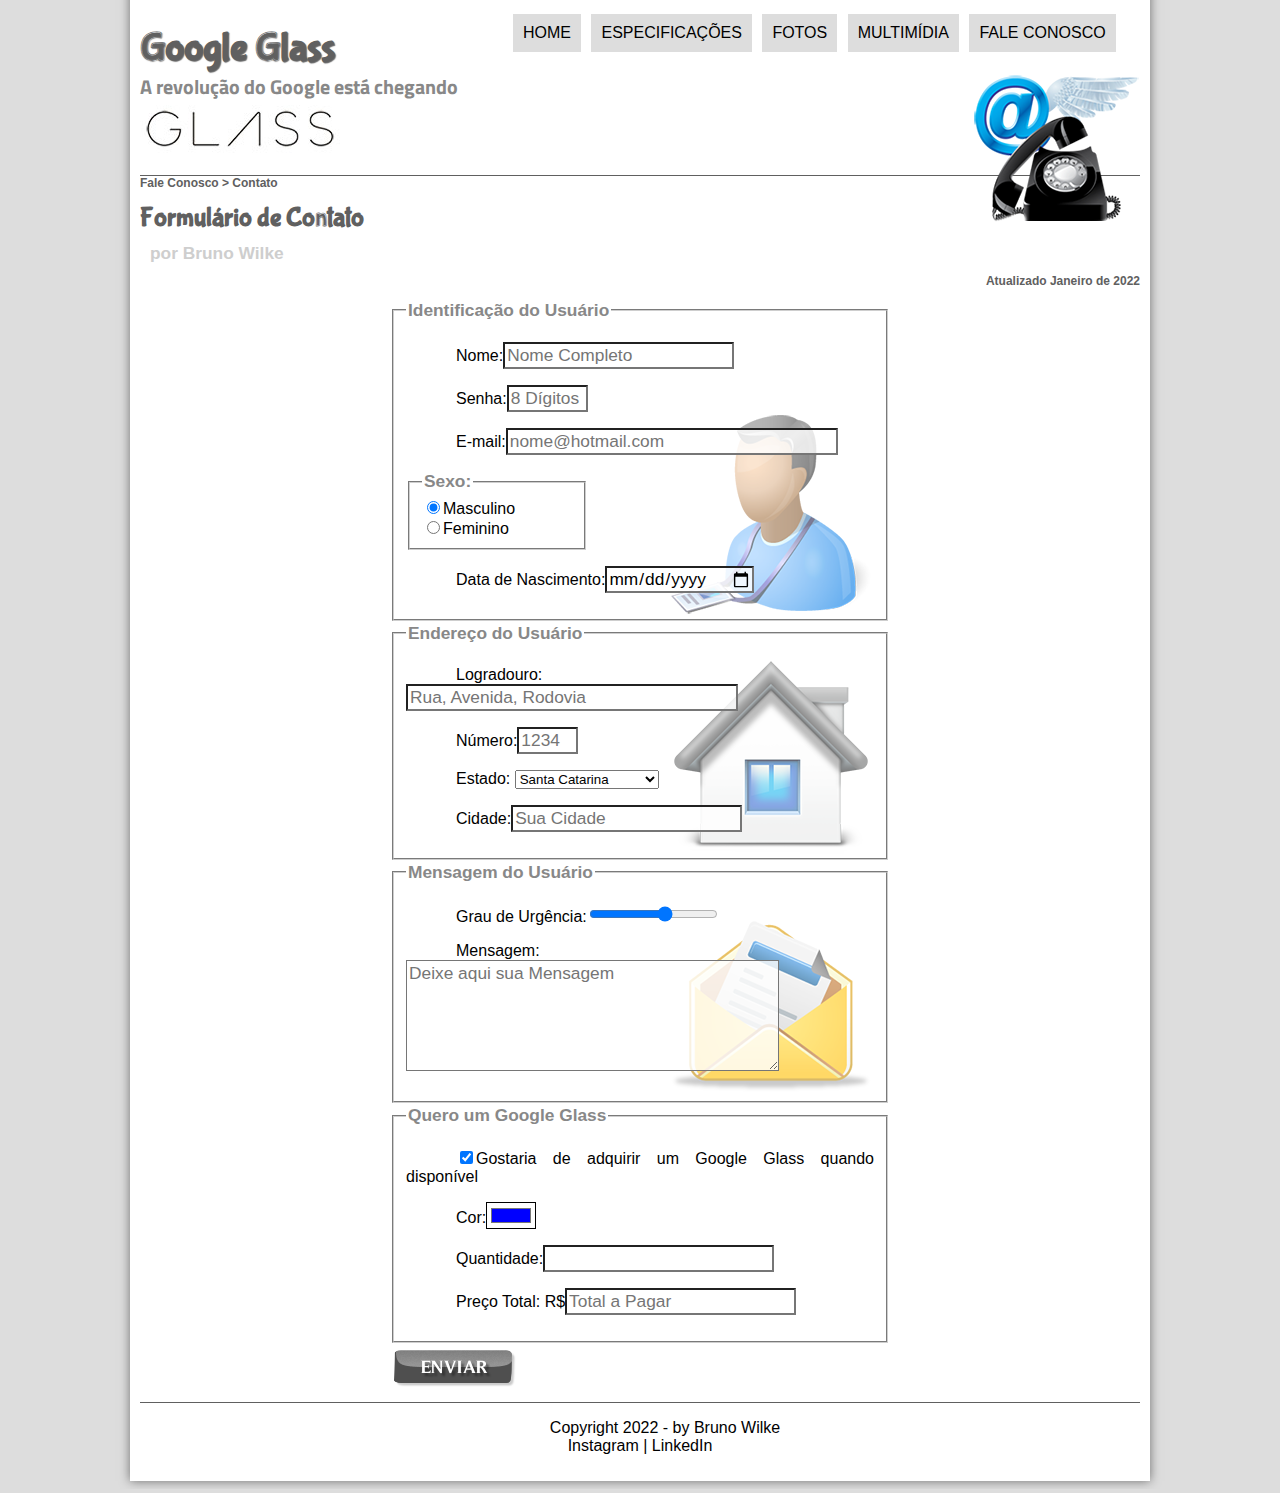
<file: fale-conosco.html>
<!DOCTYPE html>
<html lang="pt-br">
<head>
    <meta charset="UTF-8">
    <title>Tudo Sobre o Google Glass</title>
    <link rel="stylesheet" type="text/css" href="_css/form.css"/>
    <link rel="stylesheet" type="text/css" href="_css/estilo.css"/>
</head>
<script src="_javascript/funcoes.js"></script>
<script>
    function calc_Total(){
        var qtd = parseInt(document.getElementById('cQtd').value);
        tot = qtd * 1500;
        document.getElementById('cTot').value = tot;
    }
</script>
<body>
<div id="interface">
    <header id="cabecalho">
        <hgroup>
            <h1>Google Glass</h1>
            <h2>A revolução do Google está chegando</h2>
        </hgroup>

        <img id="icone" src="_imagens/contato.png"/>
        <nav id="menu">
            <h1>Menu Principal</h1>
            <ul>
                <li onmouseover="mudaFoto('_imagens/home.png')" onmouseout="mudaFoto('_imagens/contato.png')" ><a href="index.html">Home</a></li>
                <li onmouseover="mudaFoto('_imagens/especificacoes.png')" onmouseout="mudaFoto('_imagens/contato.png')"><a href="specs.html">Especificações</a></li>
                <li onmouseover="mudaFoto('_imagens/fotos.png')" onmouseout="mudaFoto('_imagens/contato.png')"><a href="fotos.html">Fotos</a></li>
                <li onmouseover="mudaFoto('_imagens/multimidia.png')" onmouseout="mudaFoto('_imagens/contato.png')"><a href="multimidia.html">Multimídia</a></li>
                <li onmouseover="mudaFoto('_imagens/contato.png')" onmouseout="mudaFoto('_imagens/contato.png')"><a href="fale-conosco.html">Fale conosco</a></li>
            </ul>
        </nav>
    </header>
    <section id="corpo-full">
        <article id="noticia-principal">
            <header id="cabecalho-artigo">
                <hgroup>
                    <h3>Fale Conosco > Contato</h3>
                    <h1>Formulário de Contato</h1>
                    <h2>por Bruno Wilke</h2>
                    <h3 class="right">Atualizado Janeiro de 2022</h3>
                </hgroup>
            </header>


            <form method="post" id="fContato" action="brunowilke153@gmail.com" oninput="calc_Total();">
                <fieldset id="usuario"><legend>Identificação do Usuário</legend>
                    <p><label for="cNome">Nome:</label><input type="text" name="tNome" id="cNome" size="20" maxlength="30" placeholder="Nome Completo"/></p>
                    <p><label for="cSenha">Senha:</label><input type="password" name="tSenha" id="cSenha" size="5" maxlength="8" placeholder="8 Dígitos"/></p>
                    <p><label for="cMail">E-mail:</label><input type="email" name="tMail" id="cMail" size="30" maxlength="30" placeholder="nome@hotmail.com"/></p>
                    <fieldset id="sexo"><legend>Sexo:</legend>
                         <input type="radio" name="tSex" id="cMasc" checked/><label for="cMasc">Masculino</label><br>
                         <input type="radio" name="tSex" id="cFem"/><label for="cFem">Feminino</label>
                    </fieldset>
                    <p><label for="cDate">Data de Nascimento:</label><input type="date" name="tDate" id="cDate"/></p>
                </fieldset>

                <fieldset id="endereco"><legend>Endereço do Usuário</legend>
                    <p><label for="cRua">Logradouro:</label><input type="text" name="tRua" id="cRua" size="30" maxlength="40" placeholder="Rua, Avenida, Rodovia"/></p>
                    <p><label for="cNum">Número:</label><input type="text" name="tNum" id="cNum" size="3" maxlength="5" placeholder="1234"/></p>
                    <p><label for="cEst">Estado:</label>
                        <select name="tEst" id="cEst">
                            <optgroup label="Região Sudeste">
                                <option value="RJ">Rio de Janeiro</option>
                                <option value="SP">São Paulo</option>
                                <option value="MG">Minas Gerais</option>
                            </optgroup>
                            <optgroup label="Região Sul">
                                <option value="PR">Paraná</option>
                                <option selected value="SC">Santa Catarina</option>
                                <option value="RS">Rio grande do Sul</option>
                            </optgroup>
                        </select></p>
                    <p><label for="cCid">Cidade:</label><input type="text" name="tCid" id="cCid" size="20" maxlength="40" placeholder="Sua Cidade" list="cidades"/>
                        <datalist id="cidades">
                            <option value="Rio de Janeiro"></option>
                            <option value="Nova Iguaçu"></option>
                            <option value="Petropolis"></option>
                            <option value="Belford Roxo"></option>
                        </datalist>
                    </p>
                </fieldset>

                <fieldset id="mensagem"><legend>Mensagem do Usuário</legend>
                    <p><label for="cUrg">Grau de Urgência:</label><input type="range" name="tUrg" id="cUrg" min="0" max="10" step="2" /></p>
                    <p><label for="cMsg">Mensagem:</label><br><textarea name="tMsg" id="cMsg" cols="35" rows="5" placeholder="Deixe aqui sua Mensagem"></textarea></p>
                </fieldset>

                <fieldset id="pedido"><legend>Quero um Google Glass</legend>
                    <p><input type="checkbox" name="tPed" id="cPed" checked><label for="cPed">Gostaria de adquirir um Google Glass quando disponível</label></p>
                    <p><label for="cCor">Cor:</label><input type="color" name="tCor" id="cCor" value="#0000FF"></p>
                    <p><label for="cQtd">Quantidade:</label><input type="number" name="tQtd" id="cQtd"></p>
                    <p><label for="cTot">Preço Total: R$</label><input type="text" name="tTot" id="cTot" placeholder="Total a Pagar" readonly/></p>
                </fieldset>

                <img src="_imagens/botao-enviar.png">
            </form>
        </article>
    </section>

    <footer id="rodape">
        <p>Copyright 2022 - by Bruno Wilke<br/>
            <a href="https://www.instagram.com/wilke.bruno/">Instagram</a> | 
            <a href="https://www.linkedin.com/feed/brunowilke">LinkedIn</a></p></p>
    </footer>
</div>
</body>
</html>
</file>
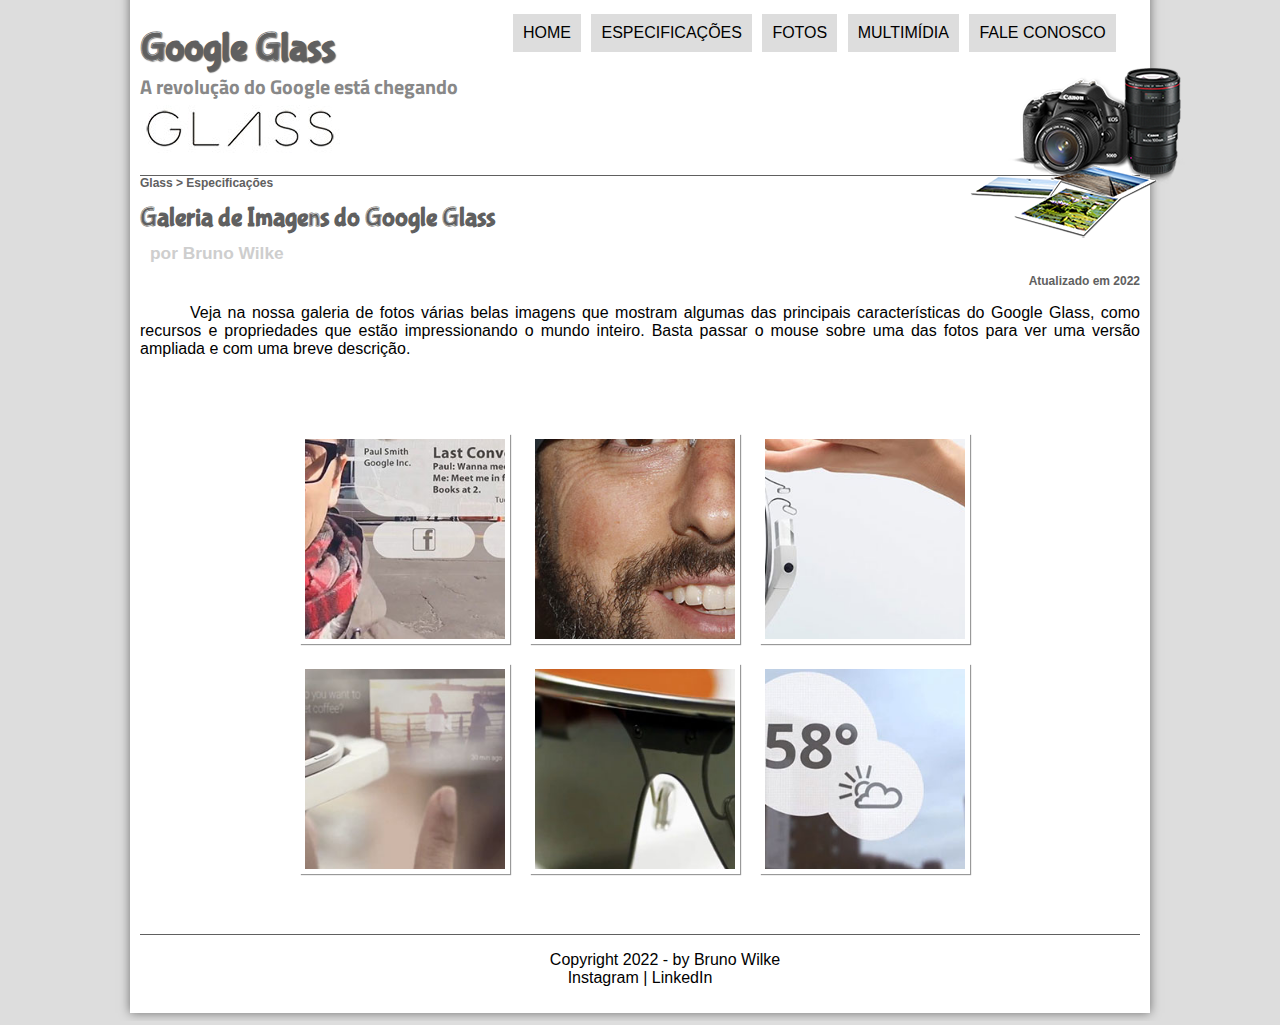
<file: fotos.html>
<!DOCTYPE html>
<html lang="pt-br">
<head>
    <meta charset="UTF-8">
    <title>Tudo Sobre o Google Glass</title>
    <link rel="stylesheet" type="text/css" href="_css/estilo.css"/>
    <link rel="stylesheet" type="text/css" href="_css/fotos.css"/>
</head>
<script src="_javascript/funcoes.js"></script>
<body>
<div id="interface">
    <header id="cabecalho">
        <hgroup>
            <h1>Google Glass</h1>
            <h2>A revolução do Google está chegando</h2>
        </hgroup>

        <img id="icone" src="_imagens/fotos.png"/>
        <nav id="menu">
            <h1>Menu Principal</h1>
            <ul>
                <li onmouseover="mudaFoto('_imagens/home.png')" onmouseout="mudaFoto('_imagens/fotos.png')" ><a href="index.html">Home</a></li>
                <li onmouseover="mudaFoto('_imagens/especificacoes.png')" onmouseout="mudaFoto('_imagens/fotos.png')"><a href="specs.html">Especificações</a></li>
                <li onmouseover="mudaFoto('_imagens/fotos.png')" onmouseout="mudaFoto('_imagens/fotos.png')"><a href="fotos.html">Fotos</a></li>
                <li onmouseover="mudaFoto('_imagens/multimidia.png')" onmouseout="mudaFoto('_imagens/fotos.png')"><a href="multimidia.html">Multimídia</a></li>
                <li onmouseover="mudaFoto('_imagens/contato.png')" onmouseout="mudaFoto('_imagens/fotos.png')"><a href="fale-conosco.html">Fale conosco</a></li>
            </ul>
        </nav>
    </header>
    <section id="corpo-full">
        <article id="noticia-principal">
            <header id="cabecalho-artigo">
                <hgroup>
                    <h3>Glass > Especificações</h3>
                    <h1>Galeria de Imagens do Google Glass</h1>
                    <h2>por Bruno Wilke</h2>
                    <h3 class="right">Atualizado em 2022</h3>
                </hgroup>
            </header>


            <p>Veja na nossa galeria de fotos várias belas imagens que mostram algumas das principais características do Google Glass, como recursos e propriedades que estão impressionando o mundo inteiro. Basta passar o mouse sobre uma das fotos para ver uma versão ampliada e com uma breve descrição.</p>

            <ul id="album-fotos">
                <li id="foto01"><span>Agenda e lembretes</span></li>
                <li id="foto02"><span>Sergey Brin usando o Glass</span></li>
                <li id="foto03"><span>Leve e compacto</span></li>
                <li id="foto04"><span>Sensação de uma tela de 50"</span></li>
                <li id="foto05"><span>Vários tipos de lente</span></li>
                <li id="foto06"><span>Informações importantes</span></li>
            </ul>
        </article>
    </section>
    
    <footer id="rodape">
        <p>Copyright 2022 - by Bruno Wilke<br/>
            <a href="https://www.instagram.com/wilke.bruno/">Instagram</a> | 
            <a href="https://www.linkedin.com/feed/brunowilke">LinkedIn</a></p></p>
    </footer>
</div>
</body>
</html>
</file>
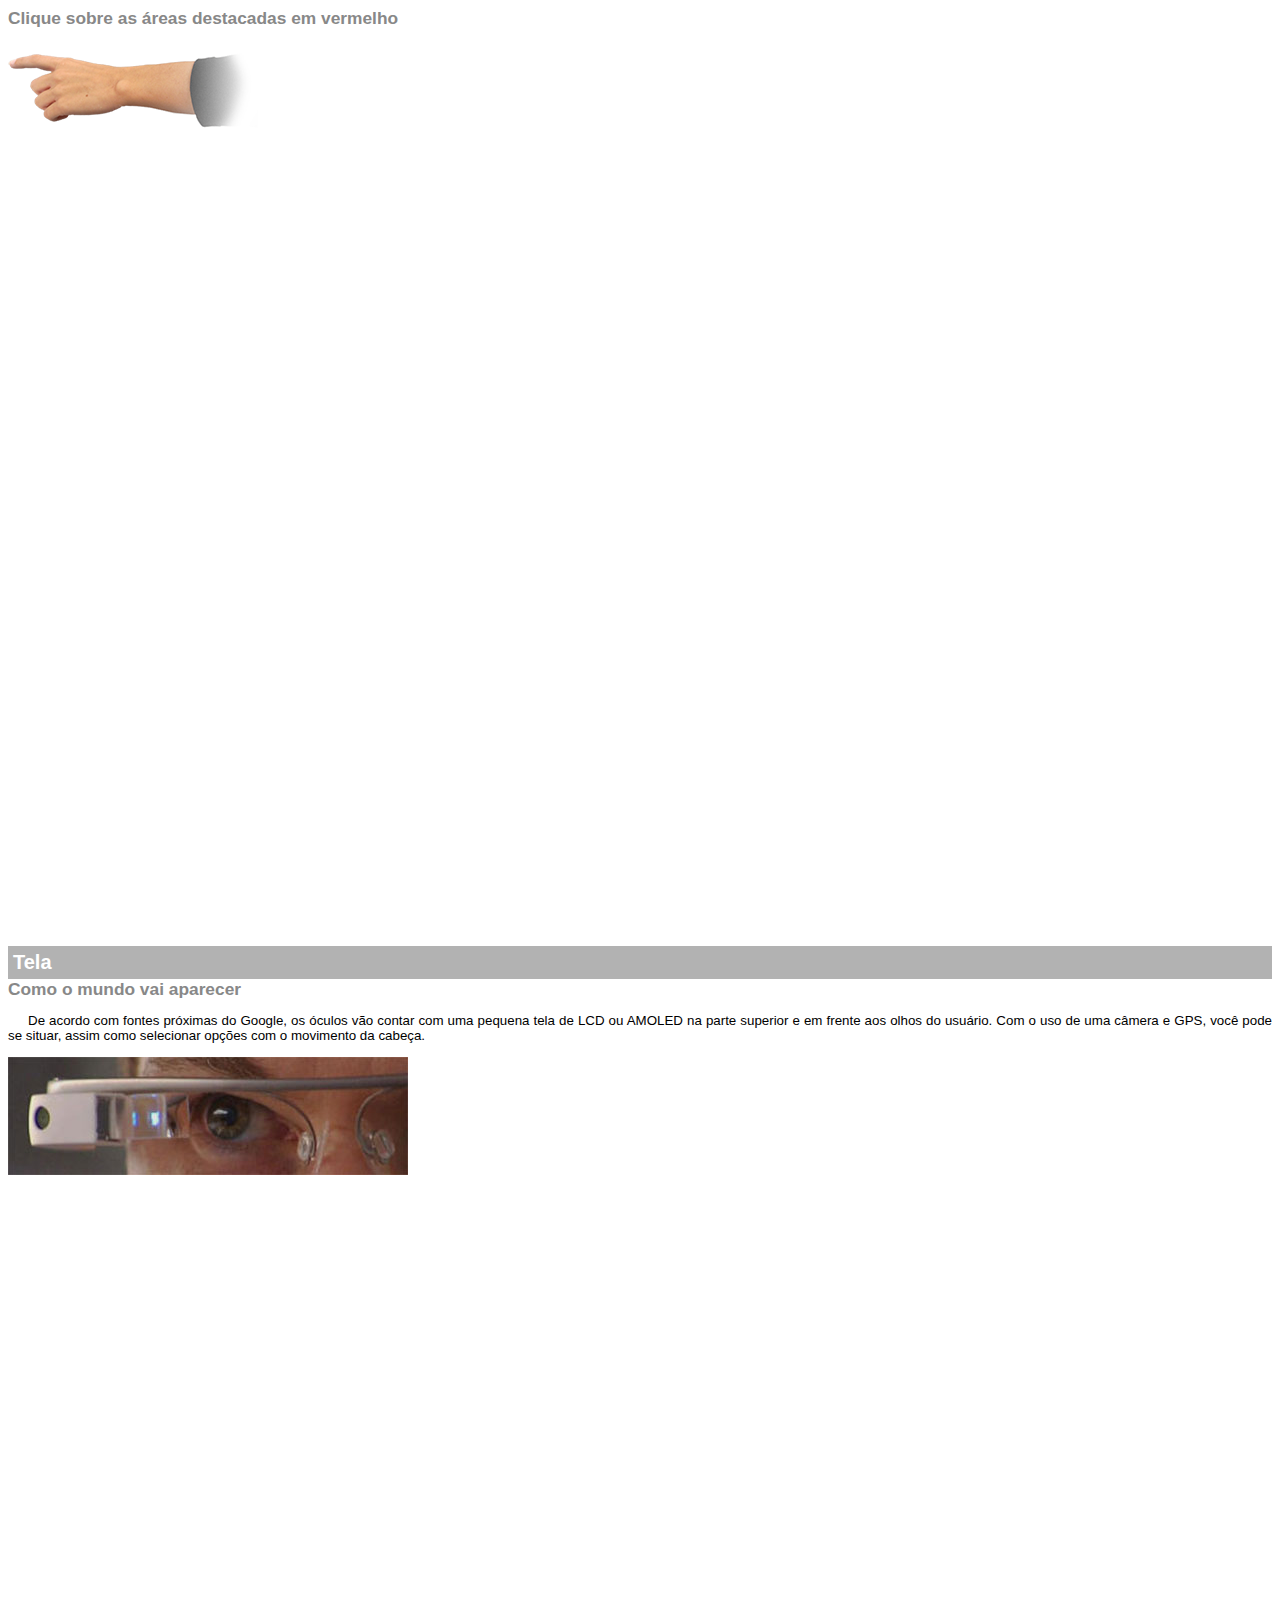
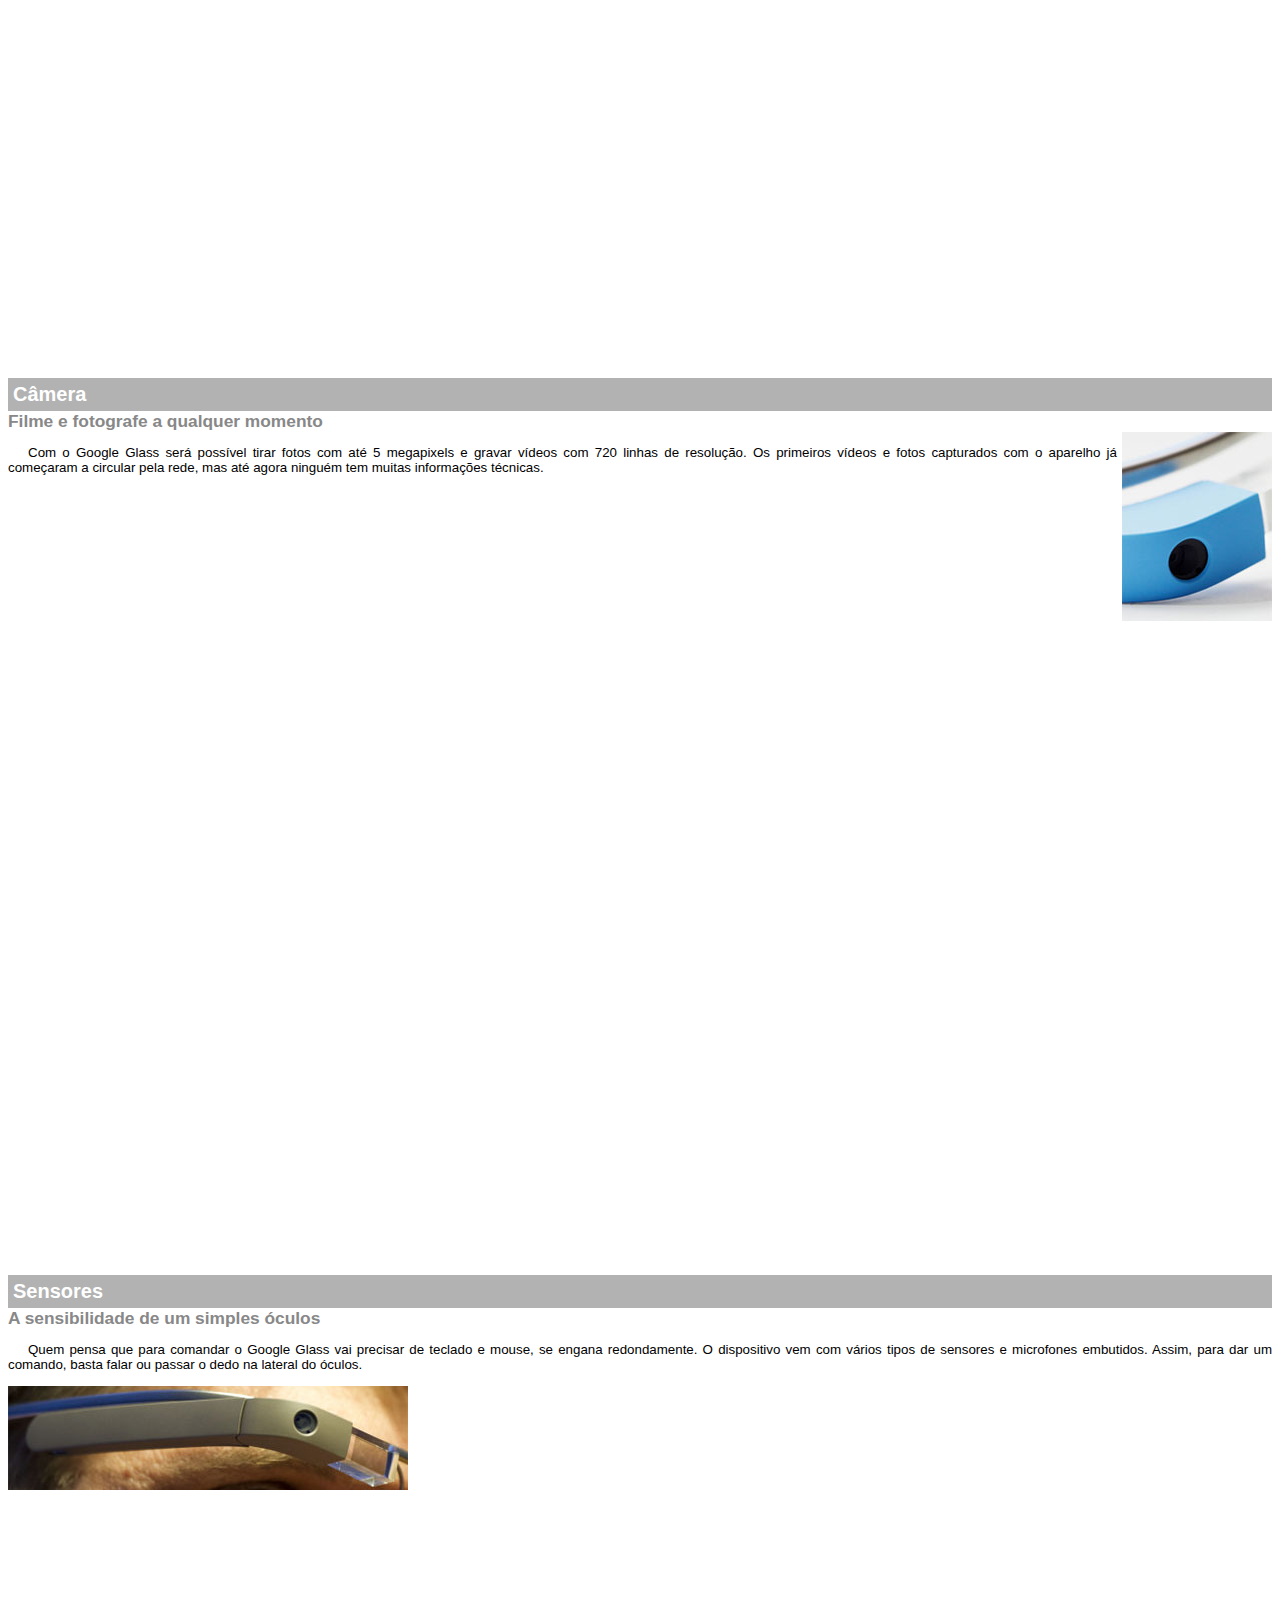
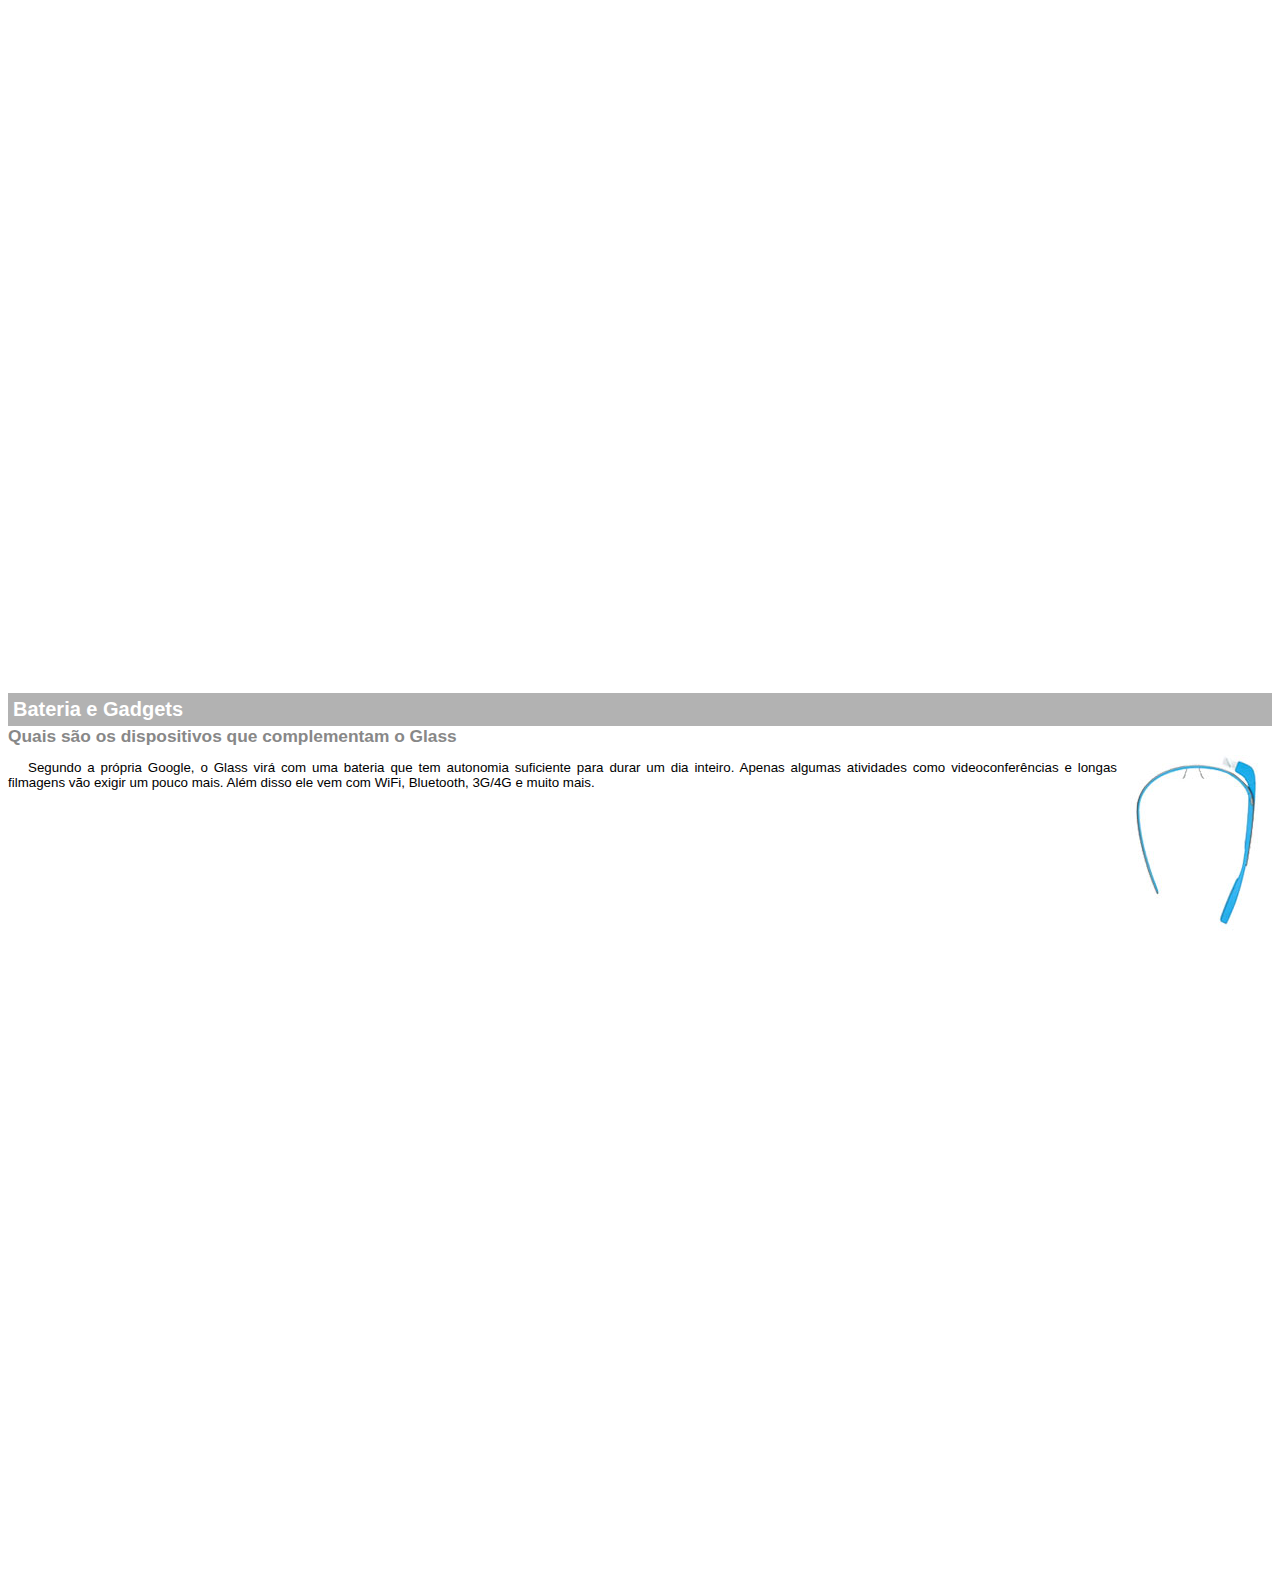
<file: google-glass.html>
<!DOCTYPE html>
<html lang="pt-br">
<head>
    <meta charset="UTF-8">
    <title>Google Glass</title>
    <style>
        body {
            font-family: Arial, sans-serif;
            font-size: 10pt;
        }
        p{
            text-align: justify;
            text-indent: 20px;
        }
        article h1{
            font-size: 15pt;
            color: #ffffff;
            background-color: rgba(0,0,0,0.3);
            margin: 0;
            padding: 5px;
        }
        article h2{
            font-size: 13pt;
            color: #888888;
            margin: 0;
        }
        article{
            margin-bottom: 800px;
        }
        img.img-dir{
            display: block;
            float: right;
            margin-left: 5px;
        }
    </style>
</head>
<body>
    <article id="topo">
        <header>
            <h2>Clique sobre as áreas destacadas em vermelho</h2>
        </header>
        <img src="_imagens/mao.png" alt=",ão apontando para a esquerda">
    </article>

    <article id="tela">
        <header>
            <h1>Tela</h1>
            <h2>Como o mundo vai aparecer</h2>
        </header>
        <p>De acordo com fontes próximas do Google, os óculos vão contar com uma pequena tela de LCD ou AMOLED na parte
            superior e em frente aos olhos do usuário. Com o uso de uma câmera e GPS, você pode se situar, assim como
            selecionar opções com o movimento da cabeça.</p>
        <img src="_imagens/det-tela.jpg" alt="tela do google glass">
    </article>

    <article id="camera">
        <header>
            <h1>Câmera</h1>
            <h2>Filme e fotografe a qualquer momento</h2>
        </header>
        <img src="_imagens/det-camera.jpg" class="img-dir" alt="camera do Google glass">
        <p>Com o Google Glass será possível tirar fotos com até 5 megapixels e gravar vídeos com 720 linhas de
            resolução.
            Os primeiros vídeos e fotos capturados com o aparelho já começaram a circular pela rede, mas até agora
            ninguém
            tem muitas informações técnicas.</p>
    </article>

    <article id="sensores">
        <header>
            <h1>Sensores</h1>
            <h2>A sensibilidade de um simples óculos</h2>
        </header>
        <p>Quem pensa que para comandar o Google Glass vai precisar de teclado e mouse, se engana redondamente. O
            dispositivo vem com vários tipos de sensores e microfones embutidos. Assim, para dar um comando, basta falar
            ou
            passar o dedo na lateral do óculos.</p>
        <img src="_imagens/det-touch.jpg" alt="Sensores do Google Glass">
    </article>

    <article id="gadgets"
        ><header>
            <h1>Bateria e Gadgets</h1>
            <h2>Quais são os dispositivos que complementam o Glass</h2>
        </header>
            <img src="_imagens/det-bateria.jpg" class="img-dir" alt="baterias e gadgets do Google Glass">
            <p>Segundo a própria Google, o Glass virá com uma bateria que tem autonomia suficiente para durar um dia
                inteiro.
                Apenas algumas atividades como videoconferências e longas filmagens vão exigir um pouco mais. Além disso ele
                vem
                com WiFi, Bluetooth, 3G/4G e muito mais.</p>
    </article>
</body>
</html>
</file>
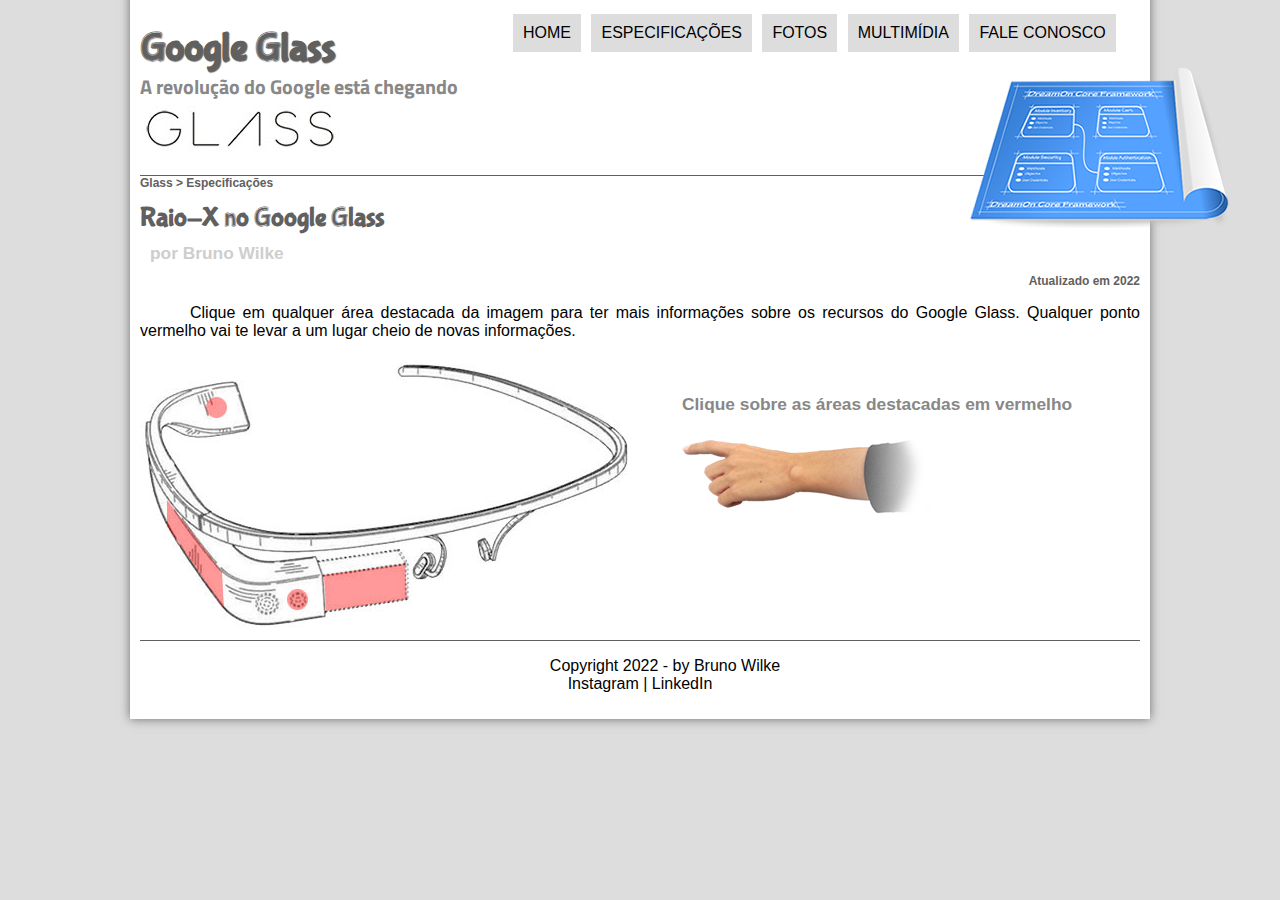
<file: specs.html>
<!DOCTYPE html>
<html lang="pt-br">
<head>
    <meta charset="UTF-8">
    <title>Tudo Sobre o Google Glass</title>
    <link rel="stylesheet" type="text/css" href="_css/estilo.css"/>
    <link rel="stylesheet" type="text/css" href="_css/specs.css">
</head>
<script src="_javascript/funcoes.js"></script>
<body>
<div id="interface">
    <header id="cabecalho">
        <hgroup>
            <h1>Google Glass</h1>
            <h2>A revolução do Google está chegando</h2>
        </hgroup>

        <img id="icone" src="_imagens/especificacoes.png"/>
        <nav id="menu">
            <h1>Menu Principal</h1>
            <ul>
                <li onmouseover="mudaFoto('_imagens/home.png')" onmouseout="mudaFoto('_imagens/especificacoes.png')" ><a href="index.html">Home</a></li>
                <li onmouseover="mudaFoto('_imagens/especificacoes.png')" onmouseout="mudaFoto('_imagens/especificacoes.png')"><a href="specs.html">Especificações</a></li>
                <li onmouseover="mudaFoto('_imagens/fotos.png')" onmouseout="mudaFoto('_imagens/especificacoes.png')"><a href="fotos.html">Fotos</a></li>
                <li onmouseover="mudaFoto('_imagens/multimidia.png')" onmouseout="mudaFoto('_imagens/especificacoes.png')"><a href="multimidia.html">Multimídia</a></li>
                <li onmouseover="mudaFoto('_imagens/contato.png')" onmouseout="mudaFoto('_imagens/especificacoes.png')"><a href="fale-conosco.html">Fale conosco</a></li>
            </ul>
        </nav>
    </header>

    <section id="corpo-full">
        <article id="noticia-principal">
            <header id="cabecalho-artigo">
                <hgroup>
                    <h3>Glass > Especificações</h3>
                    <h1>Raio-X no Google Glass</h1>
                    <h2>por Bruno Wilke</h2>
                    <h3 class="right">Atualizado em 2022</h3>
                </hgroup>
            </header>

            <p>Clique em qualquer área destacada da imagem para ter mais informações sobre os recursos do Google Glass.
                Qualquer
                ponto vermelho vai te levar a um lugar cheio de novas informações.</p>

            <section id="conteudo">
                <img src="_imagens/glass-esquema-marcado.jpg" usemap="#meumapa">
                <map name="meumapa">
                    <area shape="rect" coords="182,213,269,256" href="google-glass.html#tela" target="janela"/>
                    <area shape="circle" coords="158,243,13" href="google-glass.html#camera" target="janela"/>
                    <area shape="circle" coords="76,51,13" href="google-glass.html#gadgets" target="janela"/>
                    <area shape="poly" coords="28,144,83,215,84,251,26,168" href="google-glass.html#sensores" target="janela"/>
                </map>
                <iframe scrolling="no" src="google-glass.html" name="janela" id="frame-spec"></iframe>
            </section>
        </article>
    </section>

    <footer id="rodape">
        <p>Copyright 2022 - by Bruno Wilke<br/>
            <a href="https://www.instagram.com/wilke.bruno/">Instagram</a> | 
            <a href="https://www.linkedin.com/feed/brunowilke">LinkedIn</a></p>
    </footer>
</div>
</body>
</html>
</file>
<file: _css/form.css>
@charset "UTF-8";

form{
    width: 500px;
    margin: auto;
}
input, textarea{
    font-family: sans-serif;
    font-weight: normal;
    font-size: 13pt;
    background-color: rgba(255,255,255,.8);
}
input:hover, textarea:hover{
    background-color: #dddddd;
}
legend{
    color: #888888;
    font-weight: bold;
    font-size: 13pt;
    font-family: sans-serif;
}
fieldset{
    border-color: #cecece;
    margin: 2px;
}
fieldset#sexo{
    width: 150px;
}
fieldset#usuario{
    background: url("../_imagens/icone-contato.png") no-repeat 95% 95%;
}
fieldset#endereco{
    background: url("../_imagens/icone-endereco.png") no-repeat 95% 95%;
}
fieldset#mensagem{
    background: url("../_imagens/icone-mensagem.png") no-repeat 95% 95%;
}
fieldset#pedido{
    background: url("../_imagens/icone-pagamento.png") no-repeat 95% 95%
    color: #009A00
}
</file>
<file: _css/estilo.css>
@charset "UTF-8";
@import url('https://fonts.googleapis.com/css2?family=Titillium+Web&display=swap');
@font-face {
    font-family: Fonte-Logo;
    src: url("../_fonts/bubblegum-sans-regular.otf");
}

body{
    background-color: #dddddd;
    color: rgba(0,0,0,1);
    font-family: Arial, sans-serif;
}

div#interface{
    width: 1000px;
    background-color: #ffffff;
    margin: -20px auto 0 auto;
    box-shadow: 0 0 10px rgba(0,0,0,0.5);
    padding: 10px;

}

p{
    text-align: justify;
    text-indent:50px;
}

a {
    text-decoration: none;
    color: rgba(0,0,0,1);
}
a:hover {
    text-decoration: underline;
}
header#cabecalho img#icone{
    position: relative;
    left: 830px;
    top: -50px;

}

header#cabecalho{
    border-bottom: 1px #606060 solid;
    height: 150px;
    background: url("../_imagens/glass-logo-peq.jpg") no-repeat 0 80px;
    position: relative;
}

header#cabecalho h1{
    font-family: Fonte-Logo, sans-serif;
    font-size: 30pt;
    color: #606060;
    text-shadow: 1px 1px 1px rgba(0,0,0,0.6);
    padding: 0;
    margin-bottom: 0;
}

header#cabecalho h2{
    font-family: 'Titillium Web', sans-serif;
    color: #888888;
    font-size: 15pt;
    padding: 0;
    margin-top: 0;
}
/* Formatação de imagem com legendas*/
figure.foto-legenda {
    position: relative;
    border: thick solid white;
    box-shadow: 1px 1px 4px black;

}
figure.foto-legenda img{
    width: 100%;
    height:100%;
}
figure.foto-legenda figcaption{
    opacity: 0;
    position: absolute;
    top: 0;
    background-color: rgba(0,0,0,0.2);
    color: white;
    width: 100%;
    height: 100%;
    padding: 10px;
    box-sizing: border-box;


}
figure.foto-legenda:hover figcaption{
    opacity: 1;
    transition: opacity 2s;
}

/*Formatação de Menu de Opões*/
nav#menu {
    display: block;
    position: absolute;
    top: -30px;
    left: 330px;
}
nav#menu ul{
    list-style: none;
    text-transform: uppercase;

}
nav#menu li{
    display: inline-block;
    background-color: #dddddd;
    padding: 10px;
    margin: 3px;
    transition: background-color 1s;

}
nav#menu li:hover{
    background-color: #606060;
}
nav#menu h1{
    display: none;
}
nav#menu a{
    color: black;
    text-decoration: none;
}
nav#menu a:hover{
    color: white;
}

section#corpo{
    display: block;
    width: 550px;
    float: left;
    border-right: 1px #606060 solid;
    padding-right: 25px;
}
video#oneday{
    display: block;
    width: 560px;
}
article#noticia-principal h2 {
    background-color: #dddddd;
    font-size: 12pt;
    color: #606060;
    padding: 0 5px 0 10px;
    margin: 10px 0px 10px 0px;
}

header#cabecalho-artigo h1{
    font-family: Fonte-Logo, sans-serif;
    color: #606060;
    font-size: 20pt;
    margin: 0;
}

header#cabecalho-artigo h2{
    color: #cecece;
    font-size: 13pt;
    background-color: #ffffff;
    margin: 5,0,0,0;
}
header#cabecalho-artigo h3{
    color: #606060;
    font-size: 12px;
    margin-top: 0;
}
.right{
    text-align: right;
}
table#tabelaspec {
    border: 1px solid #606060;
    margin-left: auto;
    margin-right: auto;
    /*border-spacing: ;*/
    border-collapse: collapse;
}

table#tabelaspec td {
    border: 1px solid #606060;
    padding: 10px;
}

table#tabelaspec td.esquerda{
    color: #ffffff;
    background-color: #606060;
    text-align: right;
    vertical-align: top;
    font-weight: bold;
}

table#tabelaspec td.direita{
    background-color: #cecece;
    text-align: left;

}

table#tabelaspec caption{
    color: #888888;
    font-size: 13pt;
    font-weight: bolder;

}

table#tabelaspec caption span{
    display: block;
    float: right;
    color: #000000;
    font-size: 8pt;
    margin-top: 10px;

}
aside#lateral{
    display: block;
    width: 400px;
    float: right;
    background-color: #dddddd;
    padding: 10px;
    margin-top: 10px;
    box-shadow: 2px 2px 2px rgba(0,0,0,0.5);

}

aside#lateral h1{
    margin-top: 0px;
    font-family: Fonte-Logo, sans-serif;
    font-size: 20pt;
    color: #606060;
}

aside#lateral h2{
    background-color: #606060;
    font-size: 13pt;
    color: #ffffff;
    padding: 5px;
}
video#feels{
    display: block;
    width: 400px;
}

footer#rodape{
    clear: both;
    border-top: 1px #606060 solid;
}
footer#rodape p{
    text-align: center;
}
</file>
<file: _css/fotos.css>
@charset "UTF-8";

ul#album-fotos{
    width: 700px;
    margin: 0 auto;
    padding: 50px;
    overflow: hidden;
    list-style: none;
}
ul#album-fotos li{
    float: left;
    width: 200px;
    height: 200px;
    margin: 10px;
    border: 5px solid #ffffff;
    background-color: #ffffff;
    box-shadow: 1px 1px 1px rgba(0,0,0,0.4);
}
ul#album-fotos li:hover{
    transform: scale(1.5);
    transition: 0.3s ease-in;
}

ul#album-fotos span{
    opacity: 0;
    color: #ffffff;
    text-shadow: 1px 1px 1px #000000;
    background-color: rgba(0,0,0,0.3);
    font-size: 9pt;
    line-height: 370px;
    padding: 5px;
}
ul#album-fotos li:hover span{
    opacity: 1;
    transition: 1s;
}
ul#album-fotos li#foto01 {
    background: #ffffff url("../_imagens/galeria-01.jpg") no-repeat 50% 50%;
    background-size: 400px 400px;
}
ul#album-fotos li#foto01:hover{
    background-position: 0px 0px;
    background-size: 200px 200px;
}
ul#album-fotos li#foto02 {
    background: #ffffff url("../_imagens/galeria-02.jpg") no-repeat 50% 50%;
    background-size: 400px 400px;
}
ul#album-fotos li#foto02:hover{
    background-position: 0px 0px;
    background-size: 200px 200px;
}
ul#album-fotos li#foto03 {
    background: #ffffff url("../_imagens/galeria-03.jpg") no-repeat 50% 50%;
    background-size: 400px 400px;
}
ul#album-fotos li#foto03:hover{
    background-position: 0px 0px;
    background-size: 200px 200px;
}
ul#album-fotos li#foto04 {
    background: #ffffff url("../_imagens/galeria-04.jpg") no-repeat 50% 50%;
    background-size: 400px 400px;
}
ul#album-fotos li#foto04:hover{
    background-position: 0px 0px;
    background-size: 200px 200px;
}
ul#album-fotos li#foto05 {
    background: #ffffff url("../_imagens/galeria-05.jpg") no-repeat 50% 50%;
    background-size: 400px 400px;
}
ul#album-fotos li#foto05:hover{
    background-position: 0px 0px;
    background-size: 200px 200px;
}
ul#album-fotos li#foto06 {
    background: #ffffff url("../_imagens/galeria-06.jpg") no-repeat 50% 50%;
    background-size: 400px 400px;
}
ul#album-fotos li#foto06:hover{
    background-position: 0px 0px;
    background-size: 200px 200px;
}
</file>
<file: _css/specs.css>
@charset "UTF-8";

section#conteudo{
    width: 1000px;
    margin: auto;
}
iframe#frame-spec{
    width: 430px;
    height: 250px;
    margin-left: 30px;
    border: none;
    overflow-x: hidden;
    overflow-y: hidden;
}

iframe#frame-spec::-webkit-scrollbar {
    width: 0px;
    height: 0px;
}
</file>
